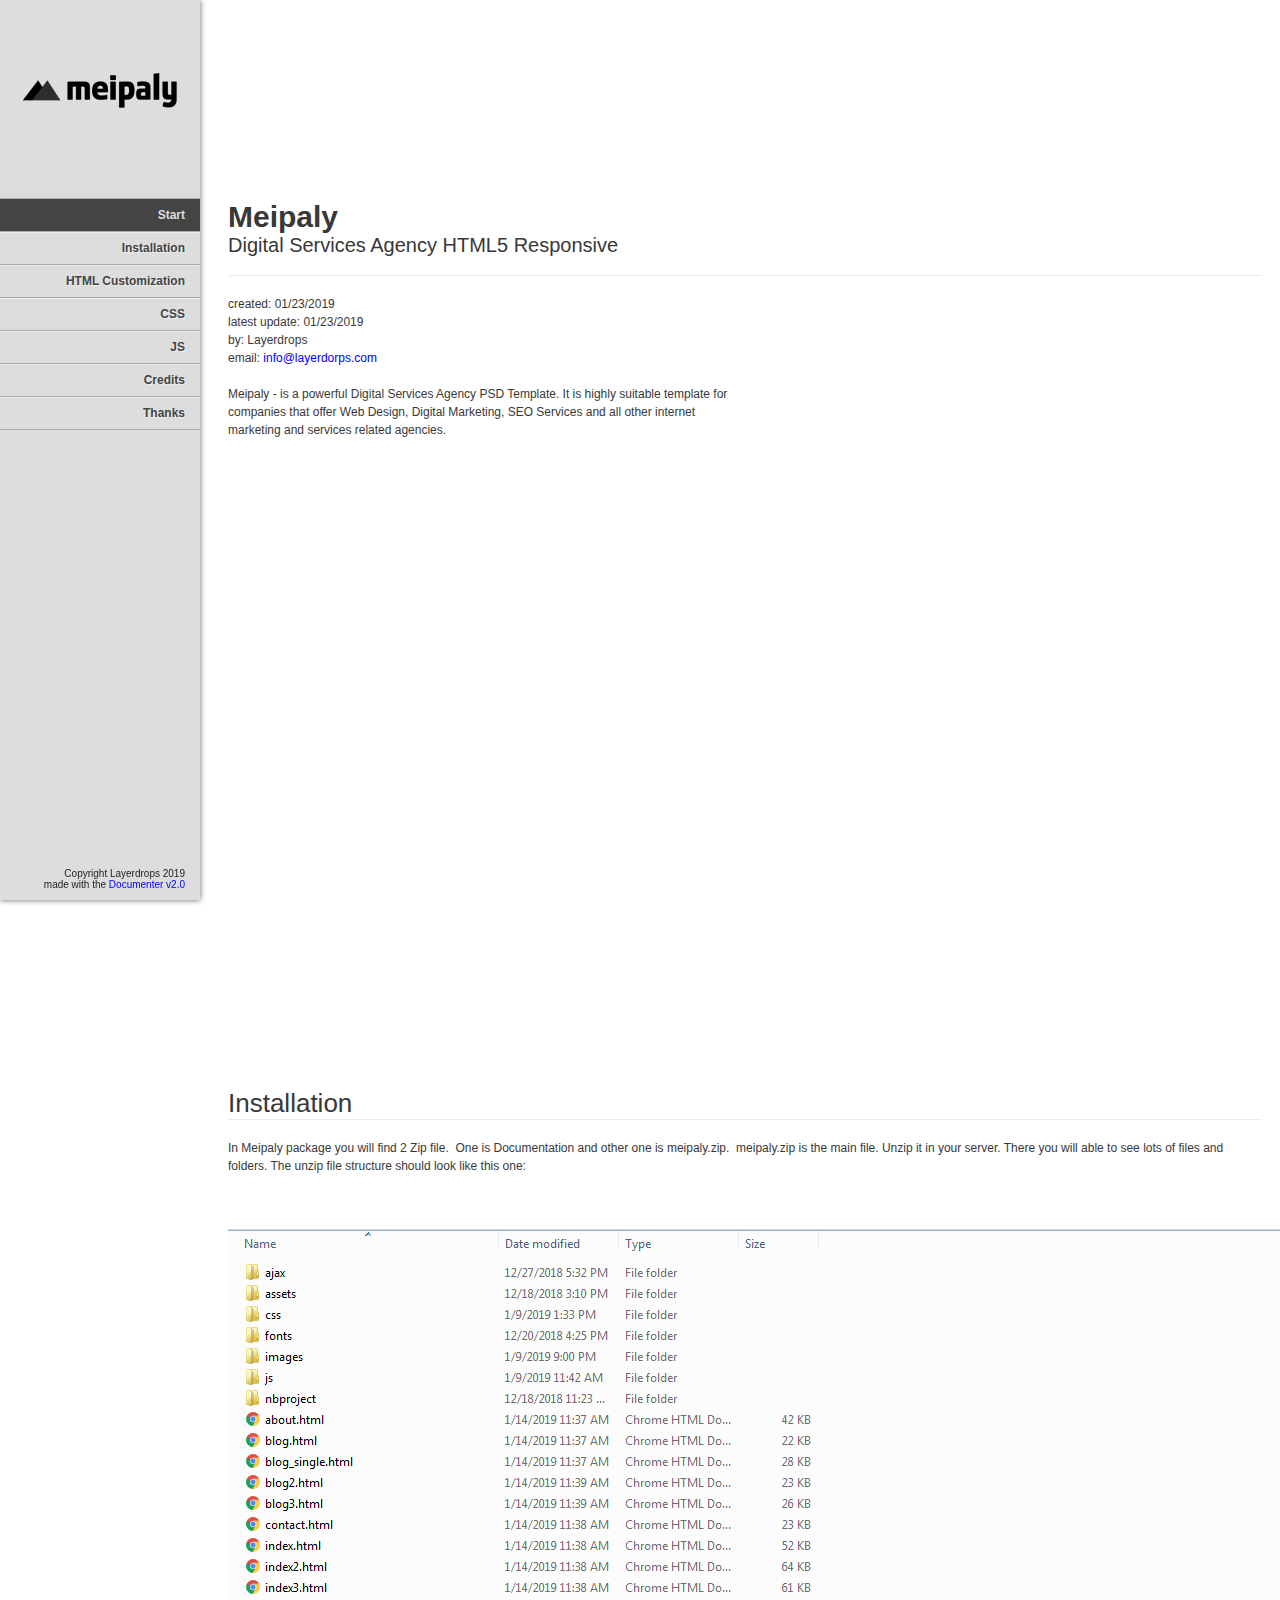
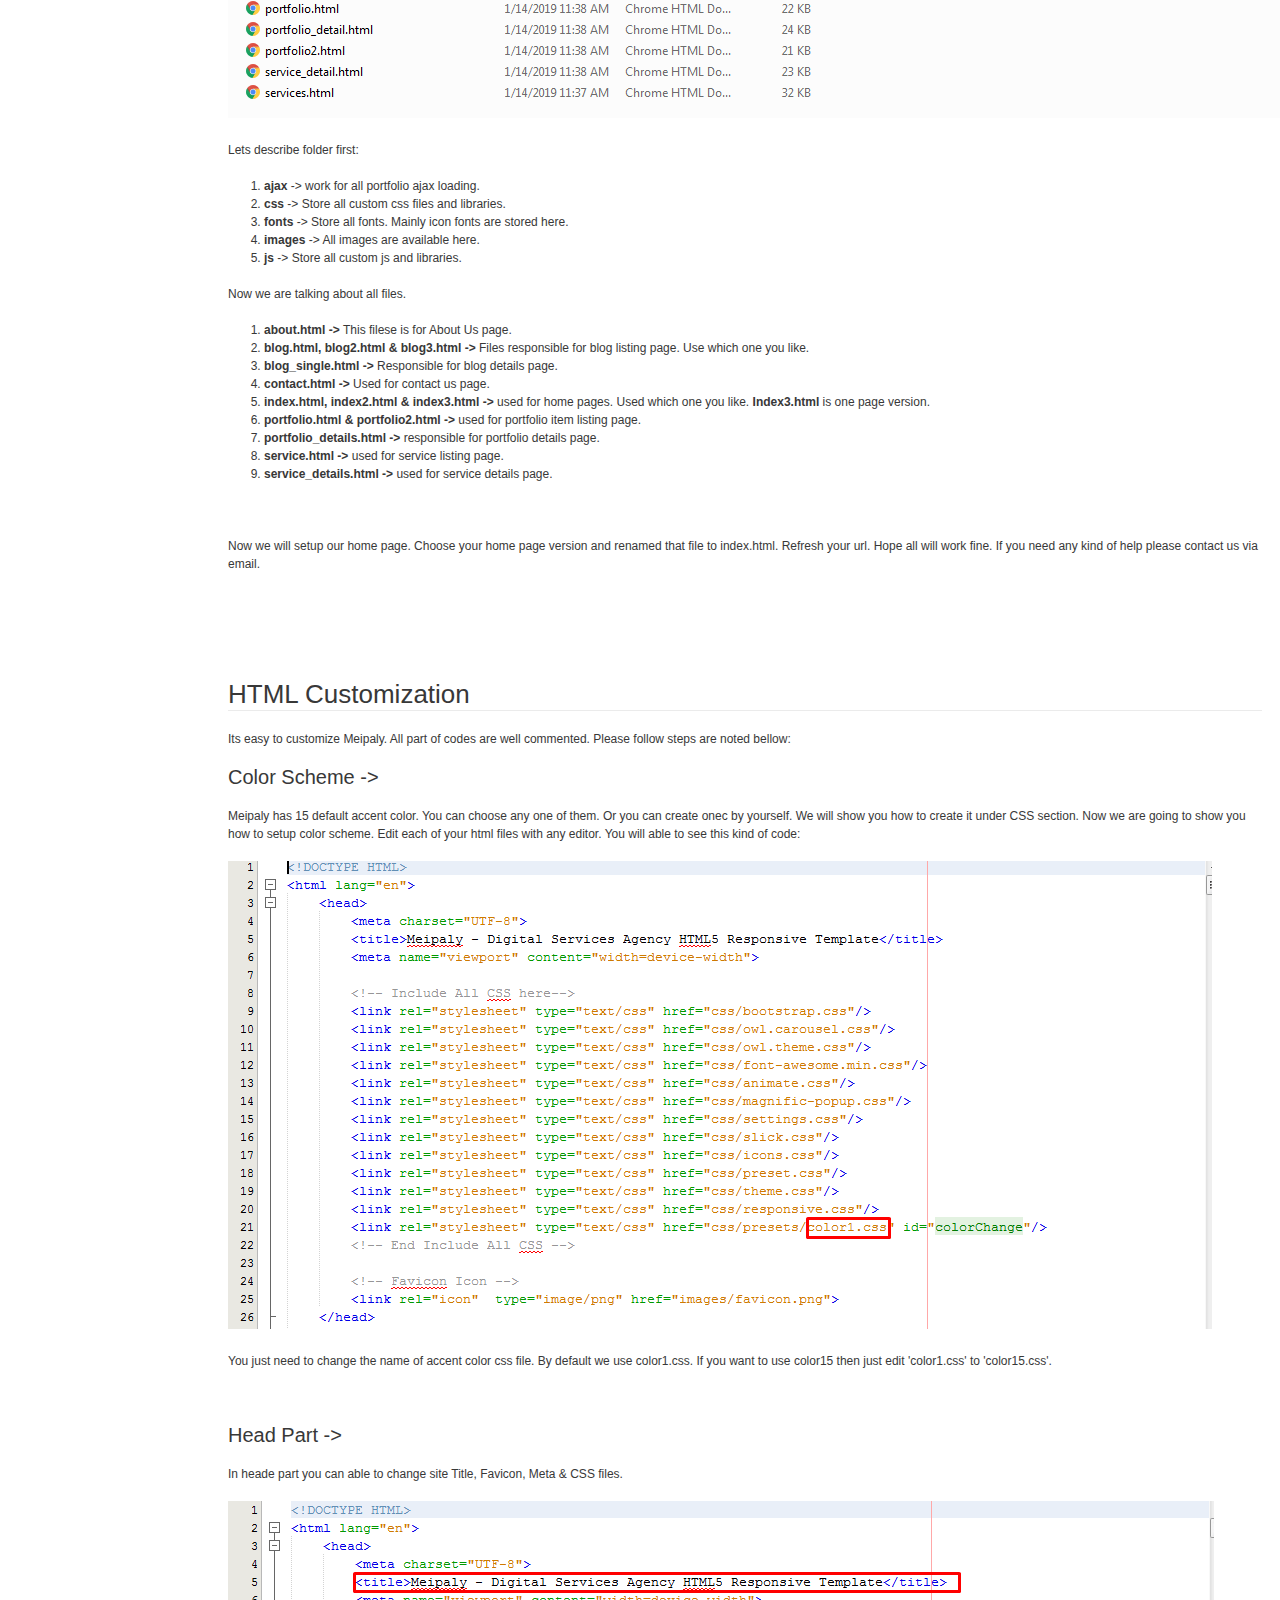
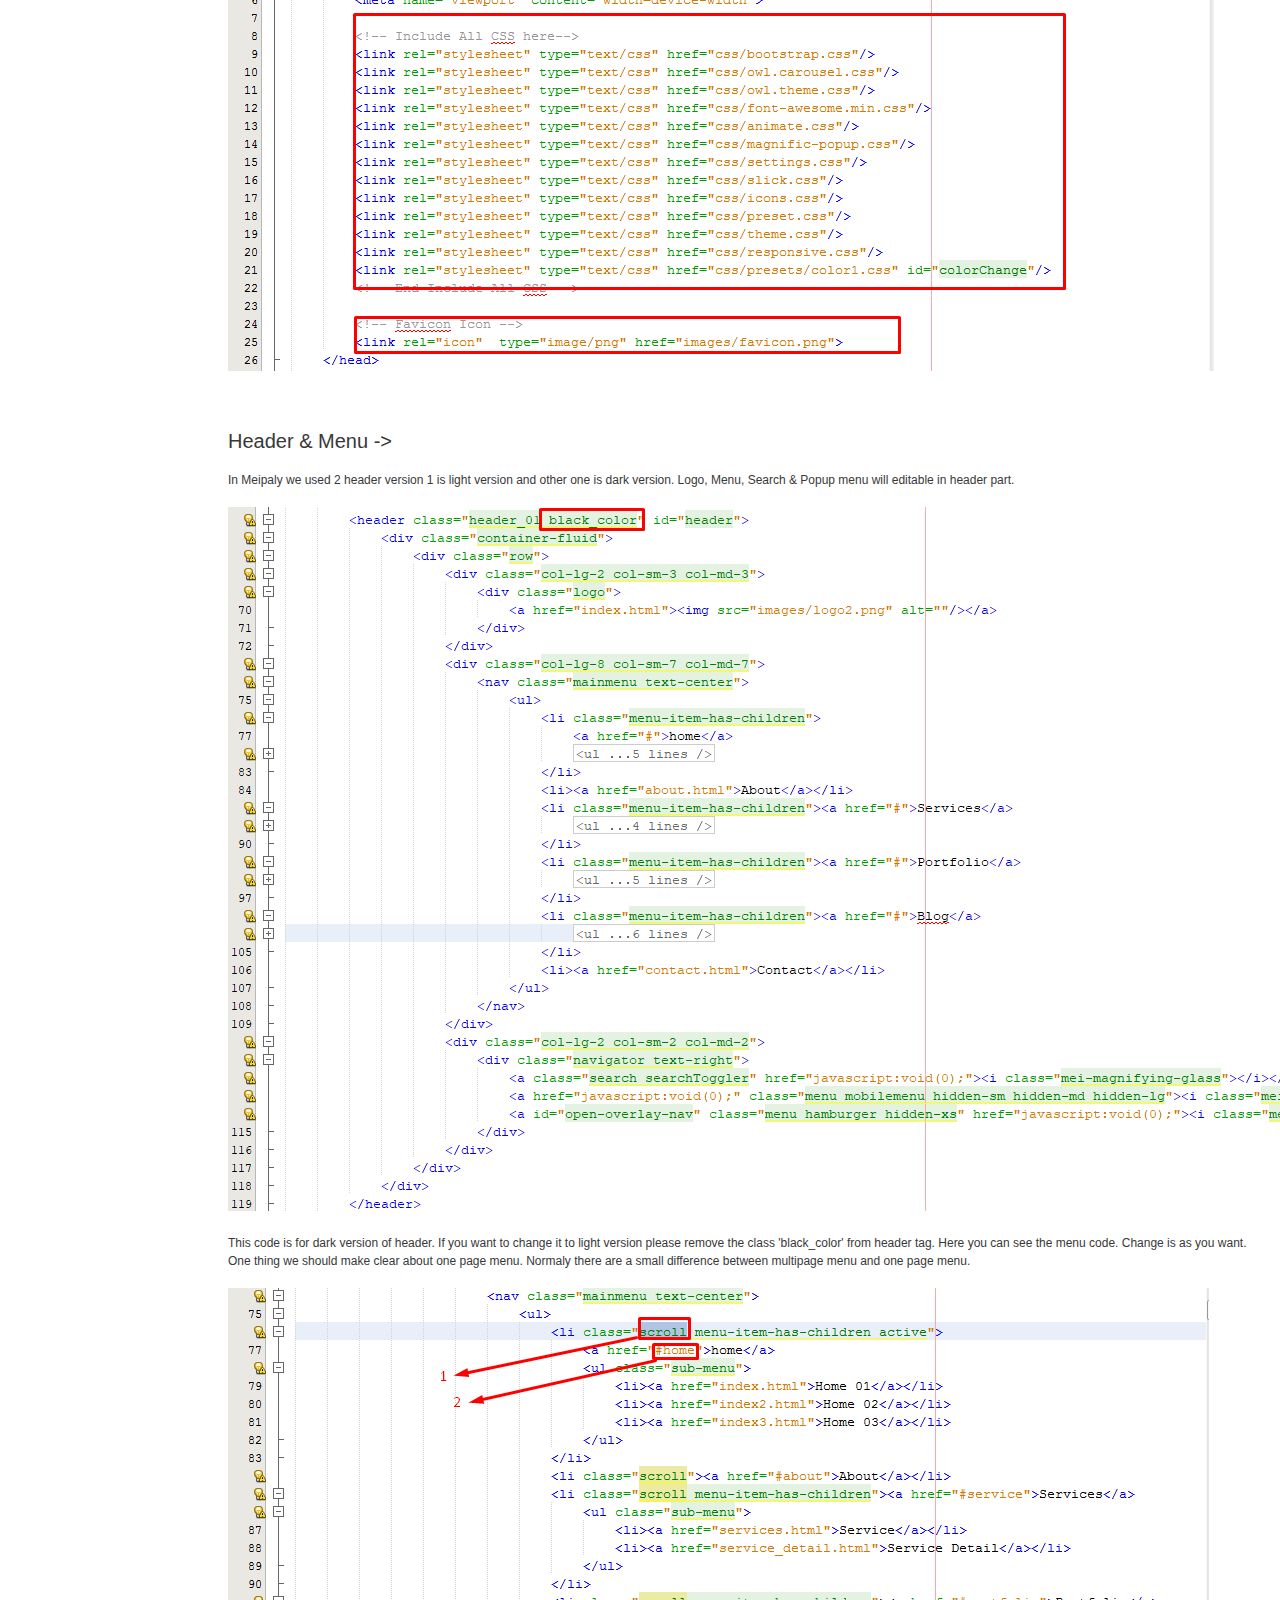
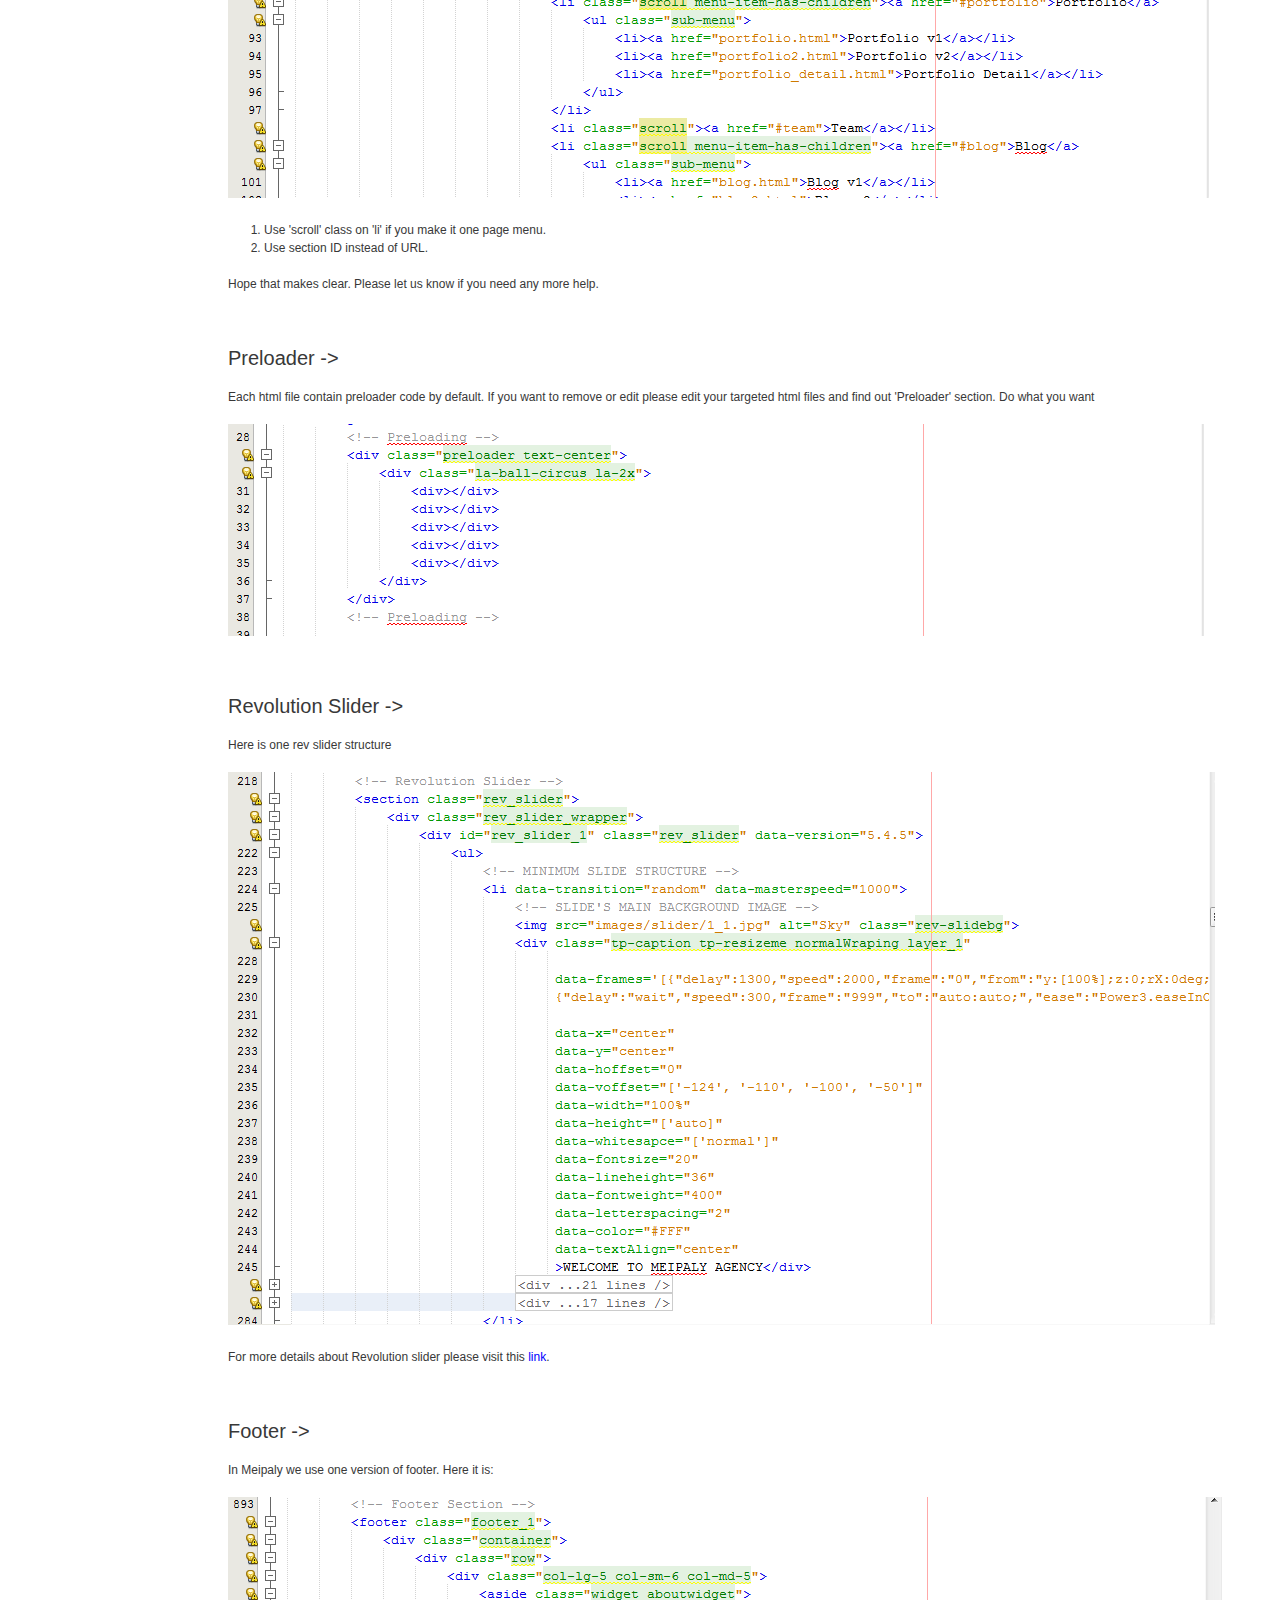
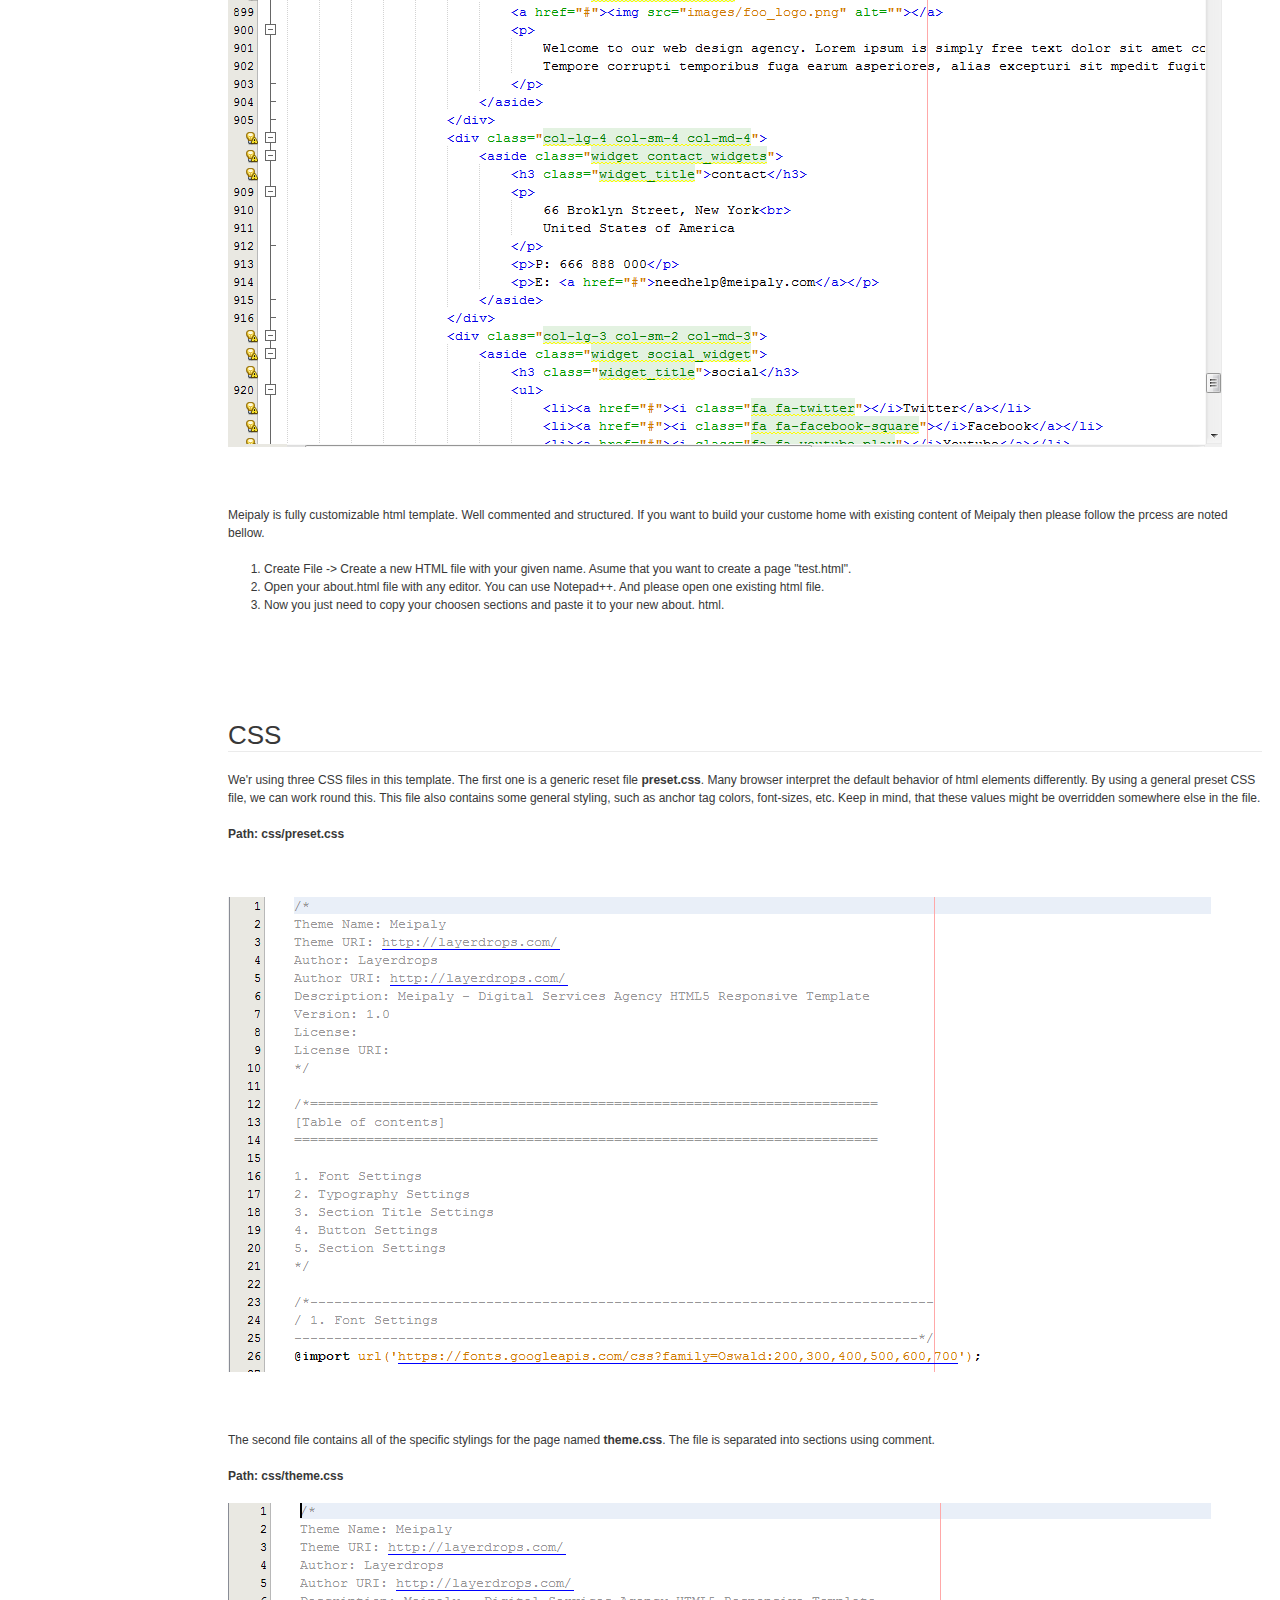
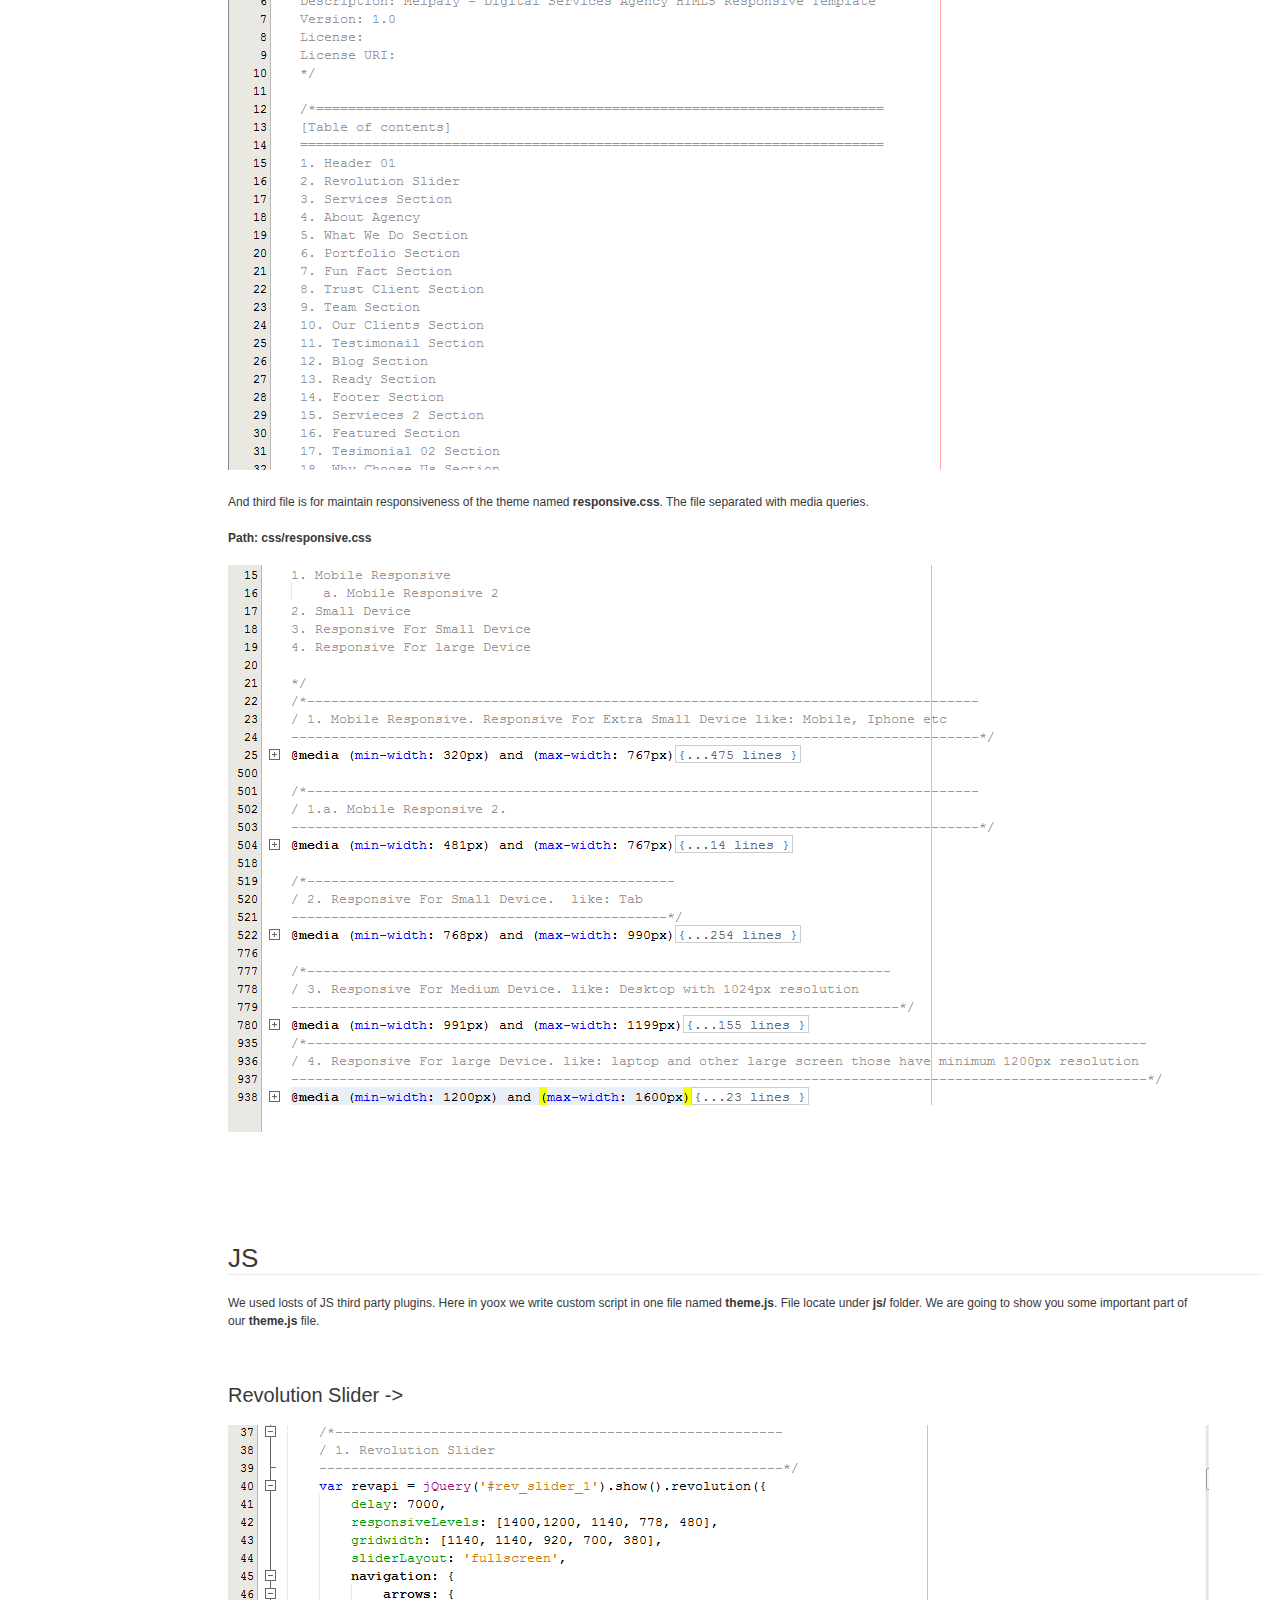
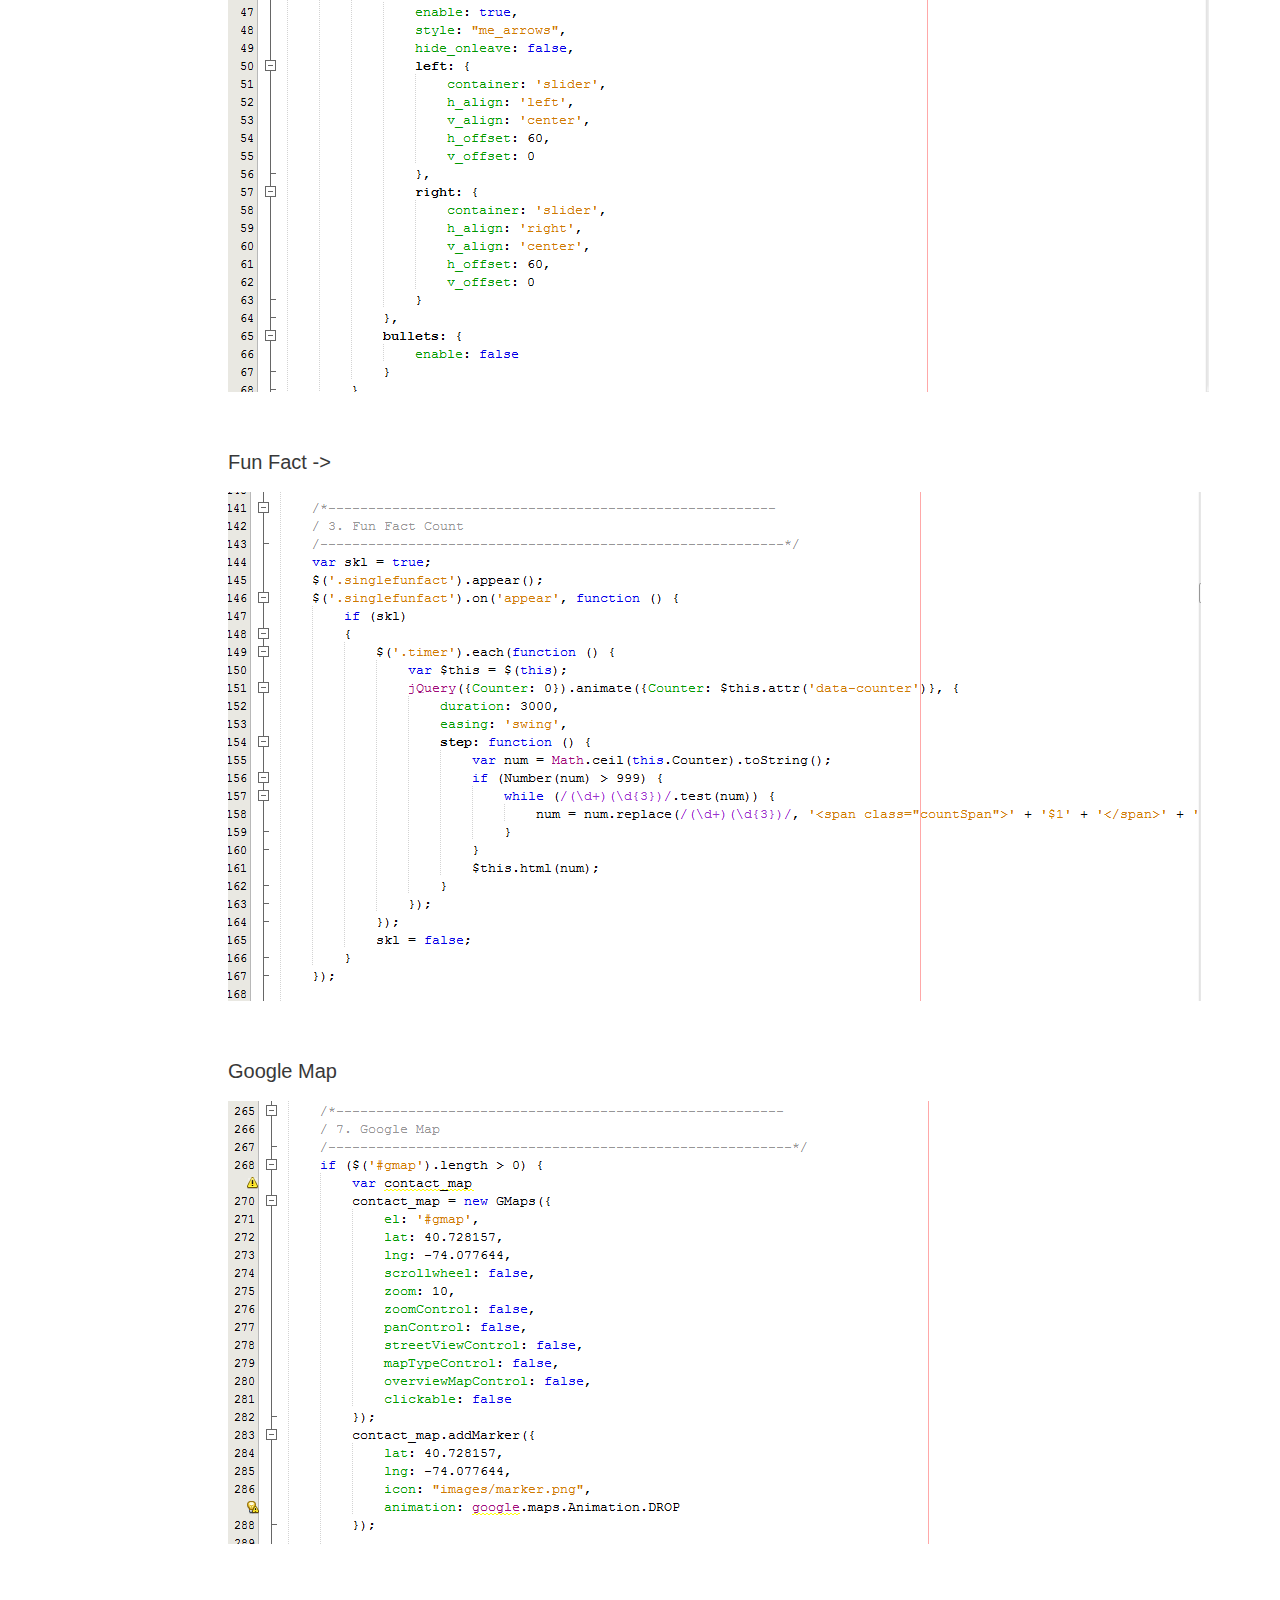
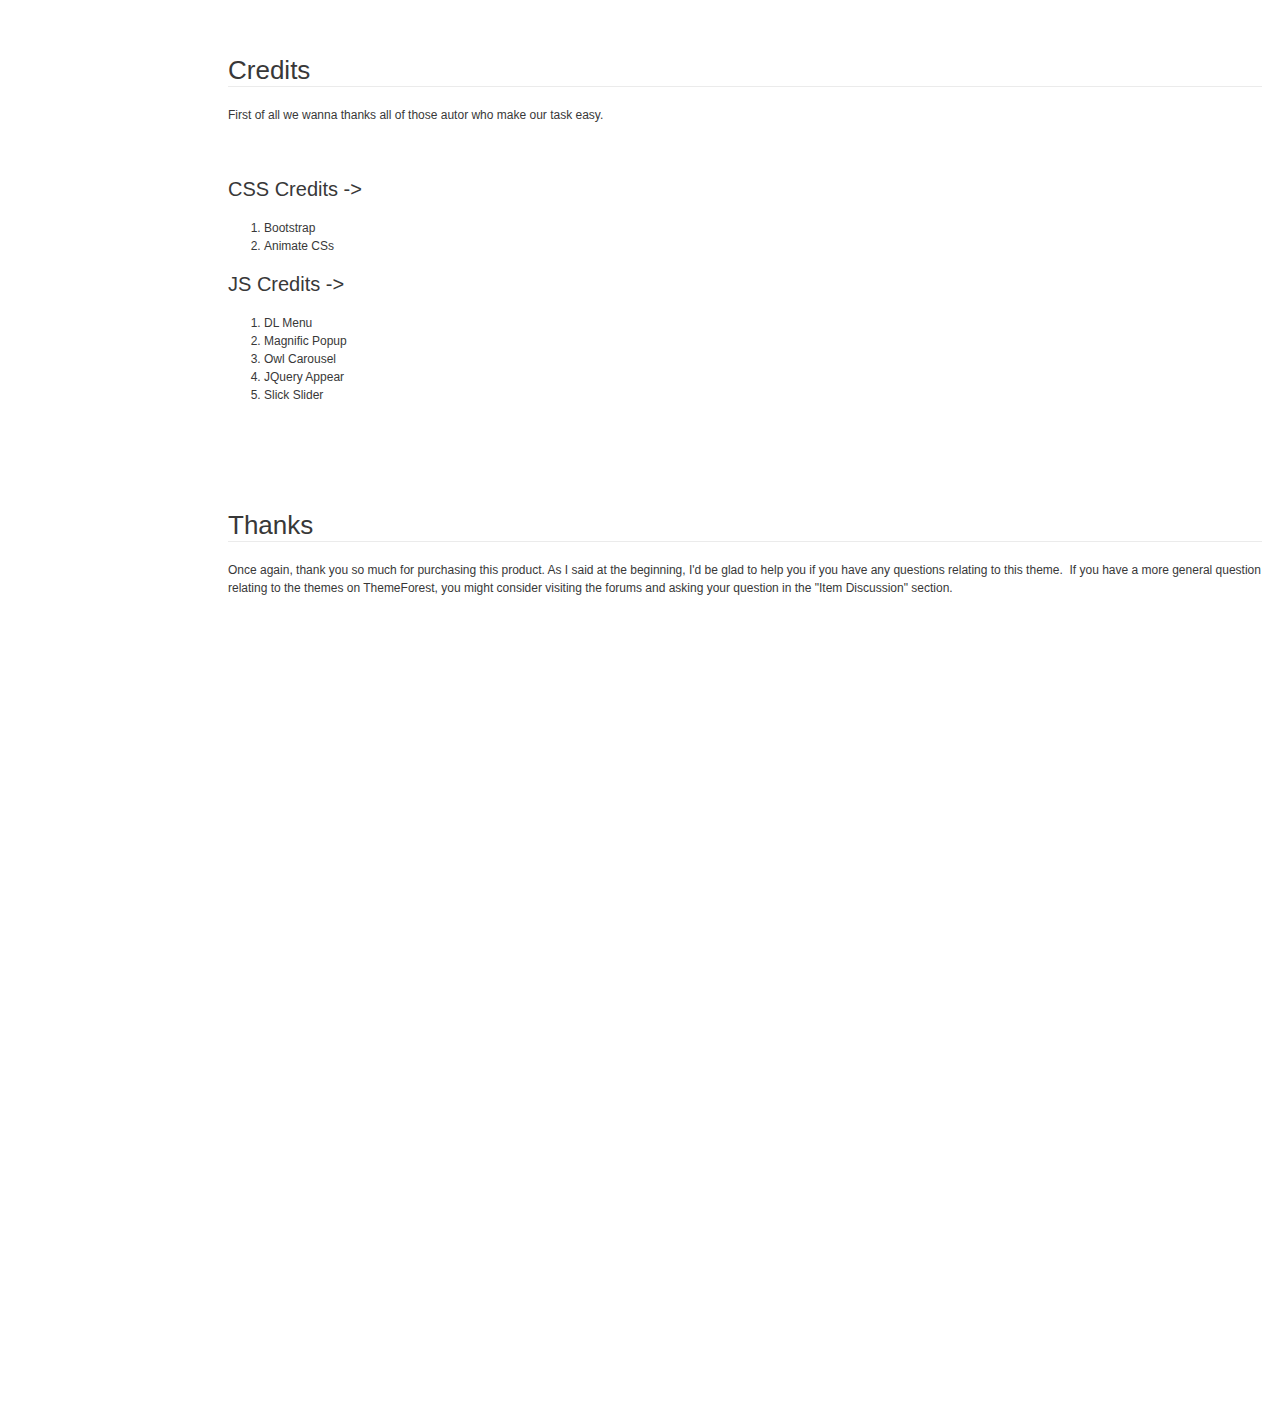
<file: documentation/index.html>
<!doctype html>  
<!--[if IE 6 ]><html lang="en-us" class="ie6"> <![endif]-->
<!--[if IE 7 ]><html lang="en-us" class="ie7"> <![endif]-->
<!--[if IE 8 ]><html lang="en-us" class="ie8"> <![endif]-->
<!--[if (gt IE 7)|!(IE)]><!-->
<html lang="en-us"><!--<![endif]-->
<head>
	<meta charset="utf-8">
	
	<title>Meipaly - Digital Services Agency HTML5 Responsive</title>
	
	<meta name="description" content="Meipaly - is a powerful Digital Services Agency PSD Template. It is highly suitable template for companies that offer Web Design, Digital Marketing, SEO Services and all other internet marketing and services related agencies.">
	<meta name="author" content="Layerdrops">
	<meta name="copyright" content="Layerdrops">
	<meta name="generator" content="Documenter v2.0 http://rxa.li/documenter">
	<meta name="date" content="2019-01-23T00:00:00+01:00">
	
	<link rel="stylesheet" href="assets/css/documenter_style.css" media="all">
	
	
	<link rel="shortcut icon" type="image/x-icon" href="favicon.ico" />

	<script src="assets/js/jquery.js"></script>
	
	<script src="assets/js/jquery.scrollTo.js"></script>
	<script src="assets/js/jquery.easing.js"></script>
	
	<script>document.createElement('section');var duration='500',easing='swing';</script>
	<script src="assets/js/script.js"></script>
	
	<style>
		html{background-color:#FFFFFF;color:#383838;}
		::-moz-selection{background:#444444;color:#DDDDDD;}
		::selection{background:#444444;color:#DDDDDD;}
		#documenter_sidebar #documenter_logo{background-image:url(assets/images/image_15.png);}
		a{color:#0000FF;}
		.btn {
			border-radius:3px;
		}
		.btn-primary {
			  background-image: -moz-linear-gradient(top, #0088CC, #0044CC);
			  background-image: -ms-linear-gradient(top, #0088CC, #0044CC);
			  background-image: -webkit-gradient(linear, 0 0, 0 0088CC%, from(#DDDDDD), to(#0044CC));
			  background-image: -webkit-linear-gradient(top, #0088CC, #0044CC);
			  background-image: -o-linear-gradient(top, #0088CC, #0044CC);
			  background-image: linear-gradient(top, #0088CC, #0044CC);
			  filter: progid:DXImageTransform.Microsoft.gradient(startColorstr='#0088CC', endColorstr='#0044CC', GradientType=0);
			  border-color: #0044CC #0044CC #bfbfbf;
			  color:#FFFFFF;
		}
		.btn-primary:hover,
		.btn-primary:active,
		.btn-primary.active,
		.btn-primary.disabled,
		.btn-primary[disabled] {
		  border-color: #0088CC #0088CC #bfbfbf;
		  background-color: #0044CC;
		}
		hr{border-top:1px solid #EBEBEB;border-bottom:1px solid #FFFFFF;}
		#documenter_sidebar, #documenter_sidebar ul a{background-color:#DDDDDD;color:#222222;}
		#documenter_sidebar ul a{-webkit-text-shadow:1px 1px 0px #EEEEEE;-moz-text-shadow:1px 1px 0px #EEEEEE;text-shadow:1px 1px 0px #EEEEEE;}
		#documenter_sidebar ul{border-top:1px solid #AAAAAA;}
		#documenter_sidebar ul a{border-top:1px solid #EEEEEE;border-bottom:1px solid #AAAAAA;color:#444444;}
		#documenter_sidebar ul a:hover{background:#444444;color:#DDDDDD;border-top:1px solid #444444;}
		#documenter_sidebar ul a.current{background:#444444;color:#DDDDDD;border-top:1px solid #444444;}
		#documenter_copyright{display:block !important;visibility:visible !important;}
	</style>
	
</head>
<body class="documenter-project-meipaly">
	<div id="documenter_sidebar">
		<a href="#documenter_cover" id="documenter_logo"></a>
		<ul id="documenter_nav">
			<li><a class="current" href="#documenter_cover">Start</a></li>
				
			<li><a href="#installation" title="Installation">Installation</a></li>
			<li><a href="#html_customization" title="HTML Customization">HTML Customization</a></li>
			<li><a href="#css" title="CSS">CSS</a></li>
			<li><a href="#js" title="JS">JS</a></li>
			<li><a href="#credits" title="Credits">Credits</a></li>
			<li><a href="#thanks" title="Thanks">Thanks</a></li>

		</ul>
		<div id="documenter_copyright">Copyright Layerdrops 2019<br>
		made with the <a href="http://rxa.li/documenter">Documenter v2.0</a> 
		</div>
	</div>
	<div id="documenter_content">
	<section id="documenter_cover">
	<h1>Meipaly</h1>
	<h2>Digital Services Agency HTML5 Responsive</h2>
	<div id="documenter_buttons">
		
	</div>
	<hr>
	<ul>
	<li>created: 01/23/2019</li>
	<li>latest update: 01/23/2019</li>
	<li>by: Layerdrops</li>
	<li><a href=""></a></li>
	<li>email: <a href="mailto:&#105;&#110;&#102;&#111;&#64;&#108;&#97;&#121;&#101;&#114;&#100;&#111;&#114;&#112;&#115;&#46;&#99;&#111;&#109;">&#105;&#110;&#102;&#111;&#64;&#108;&#97;&#121;&#101;&#114;&#100;&#111;&#114;&#112;&#115;&#46;&#99;&#111;&#109;</a></li>
	</ul>
	<p>Meipaly - is a powerful Digital Services Agency PSD Template. It is highly suitable template for companies that offer Web Design, Digital Marketing, SEO Services and all other internet marketing and services related agencies.</p>
	</section>
	
	<section id="installation">
	<div class="page-header"><h3>Installation</h3><hr class="notop"></div>
<p>
	<span style="color: rgb(56, 56, 56); font-family: Arial, verdana, arial, sans-serif;">In Meipaly package you will find 2 Zip file.&nbsp; One is Documentation and other one is meipaly.zip.&nbsp;&nbsp;</span><span style="color: rgb(56, 56, 56); font-family: Arial, verdana, arial, sans-serif;">meipaly</span><span style="color: rgb(56, 56, 56); font-family: Arial, verdana, arial, sans-serif;">.zip is the main file. Unzip it in your server. There you will able to see lots of files and folders. The unzip file structure should look like this one:</span></p>
<p>
	&nbsp;</p>
<p>
	<span style="color: rgb(56, 56, 56); font-family: Arial, verdana, arial, sans-serif;"><img alt="" src="assets/images/image_1.png" style="width: 1201px; height: 489px;"></span></p>
<p>
	<span style="color: rgb(56, 56, 56); font-family: Arial, verdana, arial, sans-serif;">Lets describe folder first:</span></p>
<ol style="padding-right: 0px; padding-left: 0px; margin: 18px 0px; border: 0px; outline: 0px; font-family: Arial, verdana, arial, sans-serif; vertical-align: baseline; line-height: 1.5em; color: rgb(56, 56, 56);">
	<li style="margin: 0px 0px 0px 36px; padding: 0px; border: 0px; outline: 0px; font-weight: inherit; font-style: inherit; font-family: inherit; vertical-align: baseline; list-style: decimal;">
		<span style="margin: 0px; padding: 0px; border: 0px; outline: 0px; font-weight: 700; font-style: inherit; font-family: inherit; vertical-align: baseline;">ajax&nbsp;</span>-&gt; work for all portfolio ajax loading.</li>
	<li style="margin: 0px 0px 0px 36px; padding: 0px; border: 0px; outline: 0px; font-weight: inherit; font-style: inherit; font-family: inherit; vertical-align: baseline; list-style: decimal;">
		<span style="margin: 0px; padding: 0px; border: 0px; outline: 0px; font-weight: 700; font-style: inherit; font-family: inherit; vertical-align: baseline;">css&nbsp;</span>-&gt; Store all custom css files and libraries.</li>
	<li style="margin: 0px 0px 0px 36px; padding: 0px; border: 0px; outline: 0px; font-weight: inherit; font-style: inherit; font-family: inherit; vertical-align: baseline; list-style: decimal;">
		<span style="margin: 0px; padding: 0px; border: 0px; outline: 0px; font-weight: 700; font-style: inherit; font-family: inherit; vertical-align: baseline;">fonts&nbsp;</span>-&gt; Store all fonts. Mainly icon fonts are stored here.</li>
	<li style="margin: 0px 0px 0px 36px; padding: 0px; border: 0px; outline: 0px; font-weight: inherit; font-style: inherit; font-family: inherit; vertical-align: baseline; list-style: decimal;">
		<span style="margin: 0px; padding: 0px; border: 0px; outline: 0px; font-weight: 700; font-style: inherit; font-family: inherit; vertical-align: baseline;">images&nbsp;</span>-&gt; All images are available here.</li>
	<li style="margin: 0px 0px 0px 36px; padding: 0px; border: 0px; outline: 0px; font-weight: inherit; font-style: inherit; font-family: inherit; vertical-align: baseline; list-style: decimal;">
		<span style="margin: 0px; padding: 0px; border: 0px; outline: 0px; font-weight: 700; font-style: inherit; font-family: inherit; vertical-align: baseline;">js</span>&nbsp;-&gt; Store all custom js and libraries.</li>
</ol>
<p>
	<span style="color: rgb(56, 56, 56); font-family: Arial, verdana, arial, sans-serif;">Now we are talking about all files.</span></p>
<ol>
	<li>
		<strong>about.html -&gt;</strong>&nbsp;This filese is for About Us page.</li>
	<li>
		<strong>blog.html, blog2.html &amp; blog3.html -&gt;</strong>&nbsp;Files responsible for blog listing page. Use which one you like.</li>
	<li>
		<strong>blog_single.html -&gt;</strong>&nbsp;Responsible for blog details page.</li>
	<li>
		<strong>contact.html -&gt;</strong>&nbsp;Used for contact us page.</li>
	<li>
		<strong>index.html, index2.html &amp; index3.html -&gt;</strong>&nbsp;used for home pages. Used which one you like.&nbsp;<strong>Index3.html</strong>&nbsp;is one page version.</li>
	<li>
		<strong>portfolio.html &amp; portfolio2.html -&gt;</strong>&nbsp;used for portfolio item listing page.</li>
	<li>
		<strong>portfolio_details.html -&gt;</strong>&nbsp;responsible for portfolio details page.</li>
	<li>
		<strong>service.html -&gt;</strong>&nbsp;used for service listing page.</li>
	<li>
		<strong>service_details.html -&gt;</strong>&nbsp;used for service details page.</li>
</ol>
<p>
	&nbsp;</p>
<p>
	Now we will setup our home page. Choose your home page version and renamed that file to index.html. Refresh your url. Hope all will work fine. If you need any kind of help please contact us via email.</p>
</section>
<section id="html_customization">
	<div class="page-header"><h3>HTML Customization</h3><hr class="notop"></div>
<p>
	Its easy to customize Meipaly. All part of codes are well commented. Please follow steps are noted bellow:</p>
<h4 id="html_customization_color_scheme_gt">Color Scheme -&gt;</h4>
<p>
	Meipaly has 15 default accent color. You can choose any one of them. Or you can create onec by yourself. We will show you how to create it under CSS section. Now we are going to show you how to setup color scheme. Edit each of your html files with any editor. You will able to see this kind of code:</p>
<p>
	<img alt="" src="assets/images/image_7.png" style="width: 984px; height: 468px;"></p>
<p>
	You just need to change the name of accent color css file. By default we use color1.css. If you want to use color15 then just edit &#39;color1.css&#39; to &#39;color15.css&#39;.&nbsp;</p>
<p>
	&nbsp;</p>
<h4 id="html_customization_head_part_gt">Head Part -&gt;</h4>
<p>
	In heade part you can able to change site Title, Favicon, Meta &amp; CSS files.</p>
<p>
	<img alt="" src="assets/images/image_8.png" style="width: 986px; height: 470px;"></p>
<p>
	&nbsp;</p>
<h4 id="html_customization_header_amp_menu_gt">Header &amp; Menu -&gt;</h4>
<p>
	In Meipaly we used 2 header version 1 is light version and other one is dark version. Logo, Menu, Search &amp; Popup menu will editable in header part.</p>
<p>
	<img alt="" src="assets/images/image_9.png" style="width: 1565px; height: 704px;"></p>
<p>
	This code is for dark version of header. If you want to change it to light version please remove the class &#39;black_color&#39; from header tag. Here you can see the menu code. Change is as you want. One thing we should make clear about one page menu. Normaly there are a small difference between multipage menu and one page menu.</p>
<p>
	<img alt="" src="assets/images/image_10.png" style="width: 981px; height: 510px;"></p>
<ol>
	<li>
		Use &#39;scroll&#39; class on &#39;li&#39; if you make it one page menu.</li>
	<li>
		Use section ID instead of URL.&nbsp;</li>
</ol>
<p>
	Hope that makes clear. Please let us know if you need any more help.</p>
<p>
	&nbsp;</p>
<h4 id="html_customization_preloader_gt">Preloader -&gt;</h4>
<p>
	Each html file contain preloader code by default. If you want to remove or edit please edit your targeted html files and find out &#39;Preloader&#39; section. Do what you want</p>
<p>
	<img alt="" src="assets/images/image_11.png" style="width: 976px; height: 212px;"></p>
<p>
	&nbsp;</p>
<h4 id="html_customization_revolution_slider_gt">Revolution Slider -&gt;</h4>
<p>
	<span style="color: rgb(56, 56, 56); font-family: Arial, verdana, arial, sans-serif;">Here is one rev slider structure&nbsp;</span></p>
<p>
	<span style="color: rgb(56, 56, 56); font-family: Arial, verdana, arial, sans-serif;"><img alt="" src="assets/images/image_12.png" style="width: 987px; height: 553px;"></span></p>
<p>
	<span style="color: rgb(56, 56, 56); font-family: Arial, verdana, arial, sans-serif;">For more details about Revolution slider please visit this&nbsp;</span><a href="https://www.themepunch.com/revsliderjquery-doc/slider-revolution-jquery-5-x-documentation/" style="margin: 0px; padding: 0px; border: 0px; outline: 0px; font-family: Arial, verdana, arial, sans-serif; vertical-align: baseline; color: rgb(0, 0, 255); text-decoration-line: none; cursor: pointer;" target="_blank">link</a><span style="color: rgb(56, 56, 56); font-family: Arial, verdana, arial, sans-serif;">.</span></p>
<p>
	&nbsp;</p>
<h4 id="html_customization_span_style"color_rgb_56,_56,_56_font_family_arial,_verdana,_arial,_sans_serif"footer_gt_nbsp_span"><span style="color: rgb(56, 56, 56); font-family: Arial, verdana, arial, sans-serif;">Footer -&gt;&nbsp;</span></h4>
<p>
	In Meipaly we use one version of footer. Here it is:</p>
<p>
	<img alt="" src="assets/images/image_13.png" style="width: 994px; height: 550px;"></p>
<p>
	&nbsp;</p>
<p style="margin: 18px 0px; padding: 0px; border: 0px; outline: 0px; font-family: Arial, verdana, arial, sans-serif; vertical-align: baseline; line-height: 1.5em; color: rgb(56, 56, 56);">
	Meipaly is fully customizable html template. Well commented and structured. If you want to build your custome home with existing content of Meipaly then please follow the prcess are noted bellow.</p>
<ol style="margin: 18px 0px; padding-right: 0px; padding-left: 0px; border: 0px; outline: 0px; font-family: Arial, verdana, arial, sans-serif; vertical-align: baseline; line-height: 1.5em; color: rgb(56, 56, 56);">
	<li style="margin: 0px 0px 0px 36px; padding: 0px; border: 0px; outline: 0px; font-weight: inherit; font-style: inherit; font-family: inherit; vertical-align: baseline; list-style: decimal;">
		Create File -&gt; Create a new HTML file with your given name. Asume that you want to create a page &quot;test.html&quot;.&nbsp;</li>
	<li style="margin: 0px 0px 0px 36px; padding: 0px; border: 0px; outline: 0px; font-weight: inherit; font-style: inherit; font-family: inherit; vertical-align: baseline; list-style: decimal;">
		Open your about.html file with any editor. You can use Notepad++. And please open one existing html file.</li>
	<li style="margin: 0px 0px 0px 36px; padding: 0px; border: 0px; outline: 0px; font-weight: inherit; font-style: inherit; font-family: inherit; vertical-align: baseline; list-style: decimal;">
		Now you just need to copy your choosen sections and paste it to your new about. html.</li>
</ol>
</section>
<section id="css">
	<div class="page-header"><h3>CSS</h3><hr class="notop"></div>
<p>
	<span style="color: rgb(56, 56, 56); font-family: Arial, verdana, arial, sans-serif;">We&#39;r using three CSS files in this template. The first one is a generic reset file&nbsp;</span><span style="margin: 0px; padding: 0px; border: 0px; outline: 0px; font-weight: 700; font-family: Arial, verdana, arial, sans-serif; vertical-align: baseline; color: rgb(56, 56, 56);">preset.css</span><span style="color: rgb(56, 56, 56); font-family: Arial, verdana, arial, sans-serif;">. Many browser interpret the default behavior of html elements differently. By using a general preset CSS file, we can work round this. This file also contains some general styling, such as anchor tag colors, font-sizes, etc. Keep in mind, that these values might be overridden somewhere else in the file.</span></p>
<p>
	<span style="color: rgb(56, 56, 56); font-family: Arial, verdana, arial, sans-serif; font-weight: 700;">Path: css/preset.css</span></p>
<p>
	&nbsp;</p>
<p>
	<span style="color: rgb(56, 56, 56); font-family: Arial, verdana, arial, sans-serif;"><img alt="" src="assets/images/image_14.png" style="width: 983px; height: 475px;"></span></p>
<p>
	&nbsp;</p>
<p style="margin: 18px 0px; padding: 0px; border: 0px; outline: 0px; font-family: Arial, verdana, arial, sans-serif; vertical-align: baseline; line-height: 1.5em; color: rgb(56, 56, 56);">
	The second file contains all of the specific stylings for the page named&nbsp;<span style="margin: 0px; padding: 0px; border: 0px; outline: 0px; font-weight: 700; font-style: inherit; font-family: inherit; vertical-align: baseline;">theme.css</span>. The file is separated into sections using comment.&nbsp;</p>
<p style="margin: 18px 0px; padding: 0px; border: 0px; outline: 0px; font-family: Arial, verdana, arial, sans-serif; vertical-align: baseline; line-height: 1.5em; color: rgb(56, 56, 56);">
	<span style="margin: 0px; padding: 0px; border: 0px; outline: 0px; font-weight: 700; font-style: inherit; font-family: inherit; vertical-align: baseline;">Path: css/theme.css</span></p>
<p style="margin: 18px 0px; padding: 0px; border: 0px; outline: 0px; font-family: Arial, verdana, arial, sans-serif; vertical-align: baseline; line-height: 1.5em; color: rgb(56, 56, 56);">
	<span style="margin: 0px; padding: 0px; border: 0px; outline: 0px; font-weight: 700; font-style: inherit; font-family: inherit; vertical-align: baseline;"><img alt="" src="assets/images/image_2.png" style="width: 983px; height: 567px;"></span></p>
<p style="margin: 18px 0px; padding: 0px; border: 0px; outline: 0px; font-family: Arial, verdana, arial, sans-serif; vertical-align: baseline; line-height: 1.5em; color: rgb(56, 56, 56);">
	And third file is for maintain responsiveness of the theme named&nbsp;<span style="font-family: inherit; margin: 0px; padding: 0px; border: 0px; outline: 0px; font-weight: 700; font-style: inherit; vertical-align: baseline;">responsive.css</span>. The file separated with media queries.</p>
<p style="margin: 18px 0px; padding: 0px; border: 0px; outline: 0px; font-family: Arial, verdana, arial, sans-serif; vertical-align: baseline; line-height: 1.5em; color: rgb(56, 56, 56);">
	<span style="margin: 0px; padding: 0px; border: 0px; outline: 0px; font-weight: 700; font-style: inherit; font-family: inherit; vertical-align: baseline;">Path: css/responsive.css</span></p>
<p style="margin: 18px 0px; padding: 0px; border: 0px; outline: 0px; font-family: Arial, verdana, arial, sans-serif; vertical-align: baseline; line-height: 1.5em; color: rgb(56, 56, 56);">
	<span style="margin: 0px; padding: 0px; border: 0px; outline: 0px; font-weight: 700; font-style: inherit; font-family: inherit; vertical-align: baseline;"><img alt="" src="assets/images/image_3.png"></span></p>
</section>
<section id="js">
	<div class="page-header"><h3>JS</h3><hr class="notop"></div>
<p>
	<span style="color: rgb(56, 56, 56); font-family: Arial, verdana, arial, sans-serif;">We used losts of JS third party plugins. Here in yoox we write custom script in one file named&nbsp;</span><span style="margin: 0px; padding: 0px; border: 0px; outline: 0px; font-weight: 700; font-family: Arial, verdana, arial, sans-serif; vertical-align: baseline; color: rgb(56, 56, 56);">theme.js</span><span style="color: rgb(56, 56, 56); font-family: Arial, verdana, arial, sans-serif;">. File locate under&nbsp;</span><span style="margin: 0px; padding: 0px; border: 0px; outline: 0px; font-weight: 700; font-family: Arial, verdana, arial, sans-serif; vertical-align: baseline; color: rgb(56, 56, 56);">js/</span><span style="color: rgb(56, 56, 56); font-family: Arial, verdana, arial, sans-serif;">&nbsp;folder. We are going to show you some important part of our&nbsp;</span><span style="margin: 0px; padding: 0px; border: 0px; outline: 0px; font-weight: 700; font-family: Arial, verdana, arial, sans-serif; vertical-align: baseline; color: rgb(56, 56, 56);">theme.js</span><span style="color: rgb(56, 56, 56); font-family: Arial, verdana, arial, sans-serif;">&nbsp;file.</span></p>
<p>
	&nbsp;</p>
<h4 id="js_span_style"color_rgb_56,_56,_56_font_family_arial,_verdana,_arial,_sans_serif"revolution_slider_gt_span"><span style="color: rgb(56, 56, 56); font-family: Arial, verdana, arial, sans-serif;">Revolution Slider -&gt;</span></h4>
<p>
	<span style="color: rgb(56, 56, 56); font-family: Arial, verdana, arial, sans-serif;"><img alt="" src="assets/images/image_4.png"></span></p>
<p>
	&nbsp;</p>
<h4 id="js_span_style"color_rgb_56,_56,_56_font_family_arial,_verdana,_arial,_sans_serif"fun_fact_gt_span"><span style="color: rgb(56, 56, 56); font-family: Arial, verdana, arial, sans-serif;">Fun Fact -&gt;</span></h4>
<p>
	<span style="color: rgb(56, 56, 56); font-family: Arial, verdana, arial, sans-serif;"><img alt="" src="assets/images/image_5.png" style="width: 973px; height: 509px;"></span></p>
<p>
	&nbsp;</p>
<h4 id="js_span_style"color_rgb_56,_56,_56_font_family_arial,_verdana,_arial,_sans_serif"google_map_span"><span style="color: rgb(56, 56, 56); font-family: Arial, verdana, arial, sans-serif;">Google Map</span></h4>
<p>
	<span style="color: rgb(56, 56, 56); font-family: Arial, verdana, arial, sans-serif;"><img alt="" src="assets/images/image_6.png"  ></span></p>
</section>
<section id="credits">
	<div class="page-header"><h3>Credits</h3><hr class="notop"></div>
<p style="margin: 18px 0px; padding: 0px; border: 0px; outline: 0px; font-family: Arial, verdana, arial, sans-serif; vertical-align: baseline; line-height: 1.5em; color: rgb(56, 56, 56);">
	First of all we wanna thanks all of those autor who make our task easy.&nbsp;</p>
<p style="margin: 18px 0px; padding: 0px; border: 0px; outline: 0px; font-family: Arial, verdana, arial, sans-serif; vertical-align: baseline; line-height: 1.5em; color: rgb(56, 56, 56);">
	&nbsp;</p>
<h4 id="credits_css_credits_gt">CSS Credits -&gt;</h4>
<ol style="margin: 18px 0px; padding-right: 0px; padding-left: 0px; border: 0px; outline: 0px; font-family: Arial, verdana, arial, sans-serif; vertical-align: baseline; line-height: 1.5em; color: rgb(56, 56, 56);">
	<li style="margin: 0px 0px 0px 36px; padding: 0px; border: 0px; outline: 0px; font-weight: inherit; font-style: inherit; font-family: inherit; vertical-align: baseline; list-style: decimal;">
		Bootstrap</li>
	<li style="margin: 0px 0px 0px 36px; padding: 0px; border: 0px; outline: 0px; font-weight: inherit; font-style: inherit; font-family: inherit; vertical-align: baseline; list-style: decimal;">
		Animate CSs</li>
</ol>
<h4 id="credits_js_credits_gt">JS Credits -&gt;</h4>
<ol style="margin: 18px 0px; padding-right: 0px; padding-left: 0px; border: 0px; outline: 0px; font-family: Arial, verdana, arial, sans-serif; vertical-align: baseline; line-height: 1.5em; color: rgb(56, 56, 56);">
	<li style="margin: 0px 0px 0px 36px; padding: 0px; border: 0px; outline: 0px; font-weight: inherit; font-style: inherit; font-family: inherit; vertical-align: baseline; list-style: decimal;">
		DL Menu</li>
	<li style="margin: 0px 0px 0px 36px; padding: 0px; border: 0px; outline: 0px; font-weight: inherit; font-style: inherit; font-family: inherit; vertical-align: baseline; list-style: decimal;">
		Magnific Popup</li>
	<li style="margin: 0px 0px 0px 36px; padding: 0px; border: 0px; outline: 0px; font-weight: inherit; font-style: inherit; font-family: inherit; vertical-align: baseline; list-style: decimal;">
		Owl Carousel</li>
	<li style="margin: 0px 0px 0px 36px; padding: 0px; border: 0px; outline: 0px; font-weight: inherit; font-style: inherit; font-family: inherit; vertical-align: baseline; list-style: decimal;">
		JQuery Appear</li>
	<li style="margin: 0px 0px 0px 36px; padding: 0px; border: 0px; outline: 0px; font-weight: inherit; font-style: inherit; font-family: inherit; vertical-align: baseline; list-style: decimal;">
		Slick Slider</li>
</ol>
</section>
<section id="thanks">
	<div class="page-header"><h3>Thanks</h3><hr class="notop"></div>
<p>
	<span style="color: rgb(56, 56, 56); font-family: Arial, verdana, arial, sans-serif;">Once again, thank you so much for purchasing this product. As I said at the beginning, I&#39;d be glad to help you if you have any questions relating to this theme.&nbsp; If you have a more general question relating to the themes on ThemeForest, you might consider visiting the forums and asking your question in the &quot;Item Discussion&quot; section.</span></p>
</section>

	</div>
</body>
</html>
</file>
<file: documentation/assets/css/documenter_style.css>
/*!
 * Documenter 2.0
 * http://rxa.li/documenter
 *
 * Copyright 2011, Xaver Birsak
 * http://revaxarts.com
 *
 */
html,body,div,span,applet,object,iframe,h1,h2,h3,h4,h5,h6,p,blockquote,a,abbr,acronym,address,big,cite,code,del,dfn,em,font,img,ins,kbd,q,s,samp,small,strike,strong,sub,sup,tt,var,dl,dt,dd,ol,ul,li,fieldset,form,label,legend,table,caption,tbody,tfoot,thead,tr,th,td{
	margin:0;
	padding:0;
	border:0;
	outline:0;
	font-weight:inherit;
	font-style:inherit;
	font-size:100%;
	font-family:inherit;
	vertical-align:baseline;
}
html { 
	font-size:101%;
	font-family:Arial,verdana,arial,sans-serif;
	font-size:12px;
	-webkit-text-size-adjust:none;
	color:#6F6F6F;
	background-color:#efefef;
}
body{
	min-height:100%;
	height:auto;
	width:100%;
}
footer, header, section {
	display:block;
}
a{ color:#6F6F6F; text-decoration:none; cursor:pointer; }
a:hover { text-decoration:underline }
p, ul, ol{
	margin:18px 0;
	line-height:1.5em;
}
li{
	list-style:none;
}
li.placeholder{
	height:70px;
	width:100%;
	font-size:16px;
}
hr { 
	display:block;
	height:0px;
	line-height:0px;
	border:0;
	border-top:1px solid #ddd;
	border-bottom:1px solid #aaa;
	margin:16px 0;
	padding:0;
	clear:both;
	float:none;
}
hr.notop{
	margin-top:0;
}
strong{
	font-weight:700;
}
#documenter_buttons{
	position:absolute;
	right:10px;
	margin-top:-30px;
}
.btn{
	cursor:pointer;
	width:auto;
	padding:7px 7px 8px;
	border-radius:3px;
	border:1px solid #ccc;
}
.btn:hover{
	border:1px solid #B1B4B0;
	box-shadow:0px 2px 2px rgba(0,0,0,0.1);
	-moz-box-shadow:0px 2px 2px rgba(0,0,0,0.1);
	-webkit-box-shadow:0px 2px 2px rgba(0,0,0,0.1);
	text-decoration:none;
}
.btn:active{
	border:1px solid #B1B4B0;
	box-shadow:inset 0px 2px 2px rgba(0,0,0,0.1);
	-moz-box-shadow:inset 0px 2px 2px rgba(0,0,0,0.1);
	-webkit-box-shadow:inset 0px 2px 2px rgba(0,0,0,0.1);
	background-color:#eee;
}

#documenter_content{
	position:absolute;
	right:18px;
	left:218px;
	padding-left:10px;
	padding-bottom:800px;
	min-height:100%;
	height:auto;
	z-index:1;
}
#documenter_sidebar{
	-moz-box-shadow:0 0 6px rgba(3,3,3,0.6);
	-webkit-box-shadow:0 0 6px rgba(3,3,3,0.6);
	box-shadow:0 0 6px rgba(3,3,3,0.6);
	position:fixed;
	left:0;
	width:200px;
	height:100%;
	min-height:100%;
	z-index:100;
}
#documenter_sidebar a{
	position:relative;
	z-index:100;
}
img{
	border:0;
}
#documenter_copyright{
	position:absolute;
	bottom:10px;
	font-size:10px;
	right:15px;
	width:200px;
	text-align:right;
	z-index:1
}
noscript{
	display:block;
	position:absolute;
	top:238px;
	margin:0 auto;
	width:800px;
	bottom:0;
	z-index:20;
}
noscript p{
	width:800px;
	font-size:20px;
	padding-top:20px;
	margin:0 auto;
	color:#4D4D4D;
}
.small{
	font-size:10px;
	letter-spacing:0;
}

/*----------------------------------------------------------------------*/
/* Sidebar
/*----------------------------------------------------------------------*/

#documenter_sidebar #documenter_logo{
	display:block;
	height:20%;
	max-height:200px;
	min-height:70px;
	width:200px;
	background-position:center center;
	background-repeat:no-repeat;
}
#documenter_sidebar ul{
	font-size:12px;
	font-weight:700;
	min-height:150px;
	height:75%;
	overflow:auto;
}

#documenter_sidebar ul li{
	text-align:right;
	padding:0;
}
#documenter_sidebar ul a{
	display:block;
	border-top:1px solid #ddd;
	border-bottom:1px solid #aaa;
	padding:6px 15px 7px 0;
	text-align:right;
}
#documenter_sidebar ul a:hover,#documenter_sidebar ul a.current{
	-webkit-text-shadow:none;
	-moz-text-shadow:none;
	text-shadow:none;
	text-decoration:none;
}
#documenter_sidebar ul li ul{
	border-top:0;
	font-size:10px;
	min-height:10px;
	height:auto;
	overflow:auto;
	margin:0;
	display:none;
}
#documenter_sidebar ul li ul li a{
	display:block;
	padding:4px 15px 5px 0;
	text-align:right;
}

/*----------------------------------------------------------------------*/
/* Content
/*----------------------------------------------------------------------*/

#documenter_cover{
	position:relative;
	height:800px;
	padding-top:200px !important;
}
#documenter_cover li{
	list-style:none !important;
	margin-left:0 !important;
}
#documenter_cover p{
	width:500px;
}
#documenter_content section{
	padding-top:70px;
}
#documenter_content h1{
	font-size:30px;
	font-weight:700;
}
#documenter_content h2{
	font-size:20px;
	margin-bottom:18px;
	font-weight:100;
}
#documenter_content h3{
	font-size:26px;
	margin:18px 0 0;
	font-weight:100;
}
#documenter_content h4{
	font-size:20px;
	margin:18px 0;
	font-weight:100;
}
#documenter_content h5{
	font-size:16px;
	margin:18px 0;
	font-weight:100;
}
#documenter_content h6{
	font-size:14px;
	margin:18px 0;
	font-weight:100;
}
#documenter_content p{
	margin:18px 0;
}
#documenter_content ol li{
	list-style:decimal;
	margin-left:36px;
}
#documenter_content ul li{
	list-style:square;
	margin-left:36px;
}
#documenter_content dl{
}
#documenter_content dl dt{
	padding-top:12px;
	font-weight:700;
	font-size:14px;
}
#documenter_content dl dd{
	padding-top:3px;
	margin-left:18px;
}
#documenter_content table{
	border-collapse:collapse;
}
#documenter_content table th{
	font-weight:700;
}
#documenter_content table th, #documenter_content table td{
	padding:3px;
	text-align:left;
}
#documenter_content code{
	font-family:"Courier New", Courier, monospace;
	font-size:12px;
}
#documenter_content .warning{
	padding:10px 10px 10px 30px;
	border:1px solid #D5D458;
	background-color:#F0FEB1;
	background-image:url(img/warning.png);
	background-repeat:no-repeat;
	background-position: 8px 11px;
}
#documenter_content .info{
	padding:10px 10px 10px 30px;
	border:1px solid #6AB3FF;
	background-color:#A3D0FF;
	background-image:url(img/info.png);
	background-repeat:no-repeat;
	background-position: 8px 11px;
}
#documenter_content div.alert {
  padding: 8px 35px 8px 14px;
  text-shadow: 0 1px 0 rgba(255, 255, 255, 0.5);
  background-color: #fcf8e3;
  border: 1px solid #fbeed5;
  -webkit-border-radius: 4px;
  -moz-border-radius: 4px;
  border-radius: 4px;
}
#documenter_content div.alert-success,#documenter_content  div.alert-success div.alert-heading {
  color: #468847;
}
#documenter_content div.alert-danger,#documenter_content  div.alert-error {
  background-color: #f2dede;
  border-color: #eed3d7;
}
#documenter_content div.alert-danger,
#documenter_content div.alert-error,
#documenter_content div.alert-danger div.alert-heading,
#documenter_content div.alert-error div.alert-heading {
  color: #b94a48;
}
#documenter_content div.alert-info {
  background-color: #d9edf7;
  border-color: #bce8f1;
}
#documenter_content div.alert-info,#documenter_content  div.alert-info div.alert-heading {
  color: #3a87ad;
}
#documenter_content div.alert-block {
  padding-top: 14px;
  padding-bottom: 14px;
}
#documenter_content div.alert-block > p,#documenter_content  div.alert-block > ul {
  margin-bottom: 0;
}
#documenter_content div.alert-block p + p {
  margin-top: 5px;
}





/*----------------------------------------------------------------------*/
/* Print Styles
/*----------------------------------------------------------------------*/

@media print {
	 * { background: transparent !important; color: black !important; text-shadow: none !important; filter:none !important;
	-ms-filter: none !important; } /* Black prints faster: sanbeiji.com/archives/953 */
	a, a:visited { color: #444 !important; text-decoration: underline; }
	a[href]:after { content: " (" attr(href) ")"; }
	abbr[title]:after { content: " (" attr(title) ")"; }
	.ir a:after, a[href^="javascript:"]:after, a[href^="#"]:after { content: ""; }  /* Don't show links for images, or javascript/internal links */
	pre, blockquote { border: 1px solid #999; page-break-inside: avoid; }
	thead { display: table-header-group; } /* css-discuss.incutio.com/wiki/Printing_Tables */
	tr, img { page-break-inside: avoid; }
	@page { margin: 0.5cm; }
	p, h2, h3 { orphans: 3; widows: 3; }
	h2, h3{ page-break-after: avoid; }
	hr { border-top:1px solid #000 !important;border-bottom:0 !important; }
	
	#documenter_sidebar{
		-moz-box-shadow:none;
		-webkit-box-shadow:none;
		box-shadow:none;
		position:absolute;
		left:10px;
		top:0;
		width:100%;
		margin-top:500px;
	}
	#documenter_sidebar ul:before { content: "Table of Contents"; }
	
	#documenter_sidebar ul{
		border:0 !important;
	}
	#documenter_sidebar ul li{
		border:0 !important;
		text-align:left;
	}
	#documenter_sidebar ul li a{
		border:0 !important;
		text-align:left;
		padding:4px;
	}
	#documenter_sidebar ul li a:hover{
		border:0 !important;
	}
	#documenter_sidebar #documenter_logo{
		display:none;
	}
	#documenter_sidebar #documenter_copyright{
		display:none;
	}
	#documenter_content{
		left:10px;
	}
	#documenter_cover{
		margin-bottom:300px;
	}
	#documenter_content .warning{
		background-image:url(img/warning.png) !important;
		background-repeat:no-repeat !important;
		background-position: 8px 11px !important;
	}
	#documenter_content .info{
		background-image:url(img/info.png) !important;
		background-repeat:no-repeat !important;
		background-position: 8px 11px !important;
	}
}
</file>
